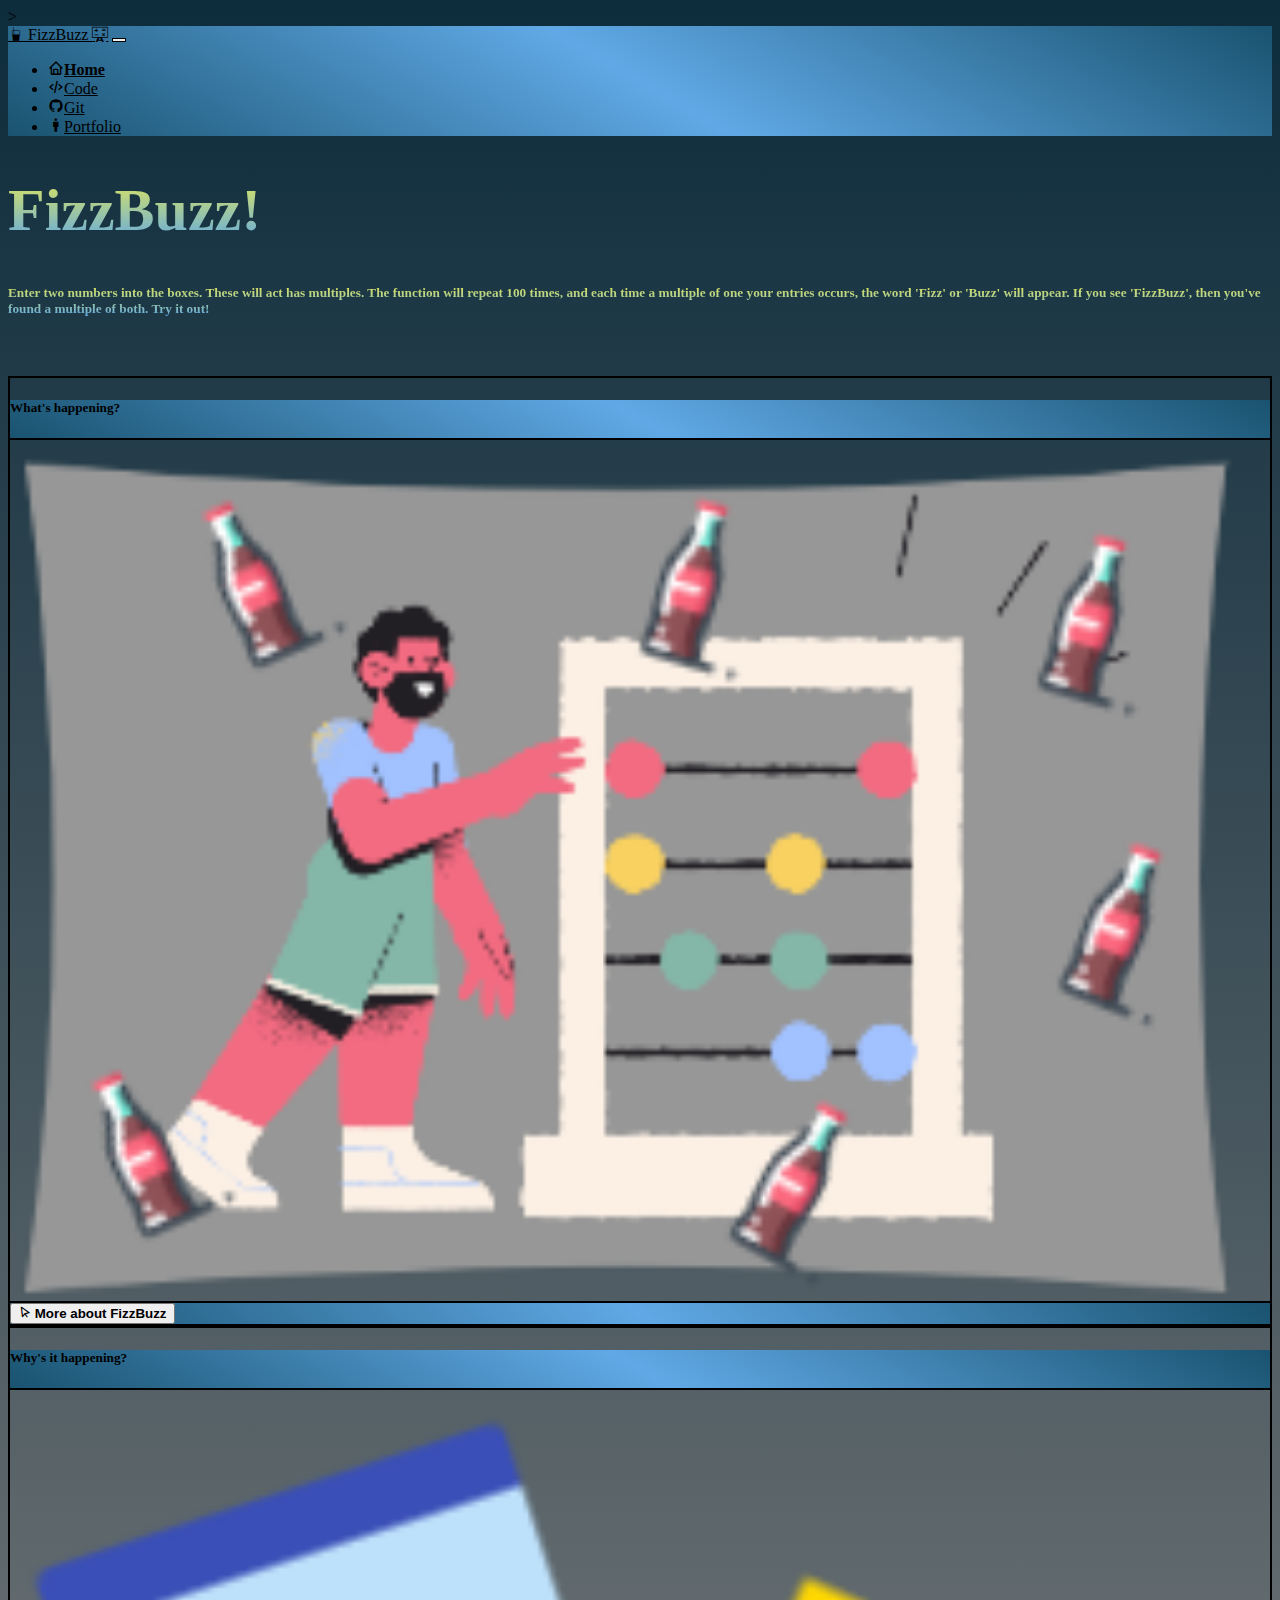
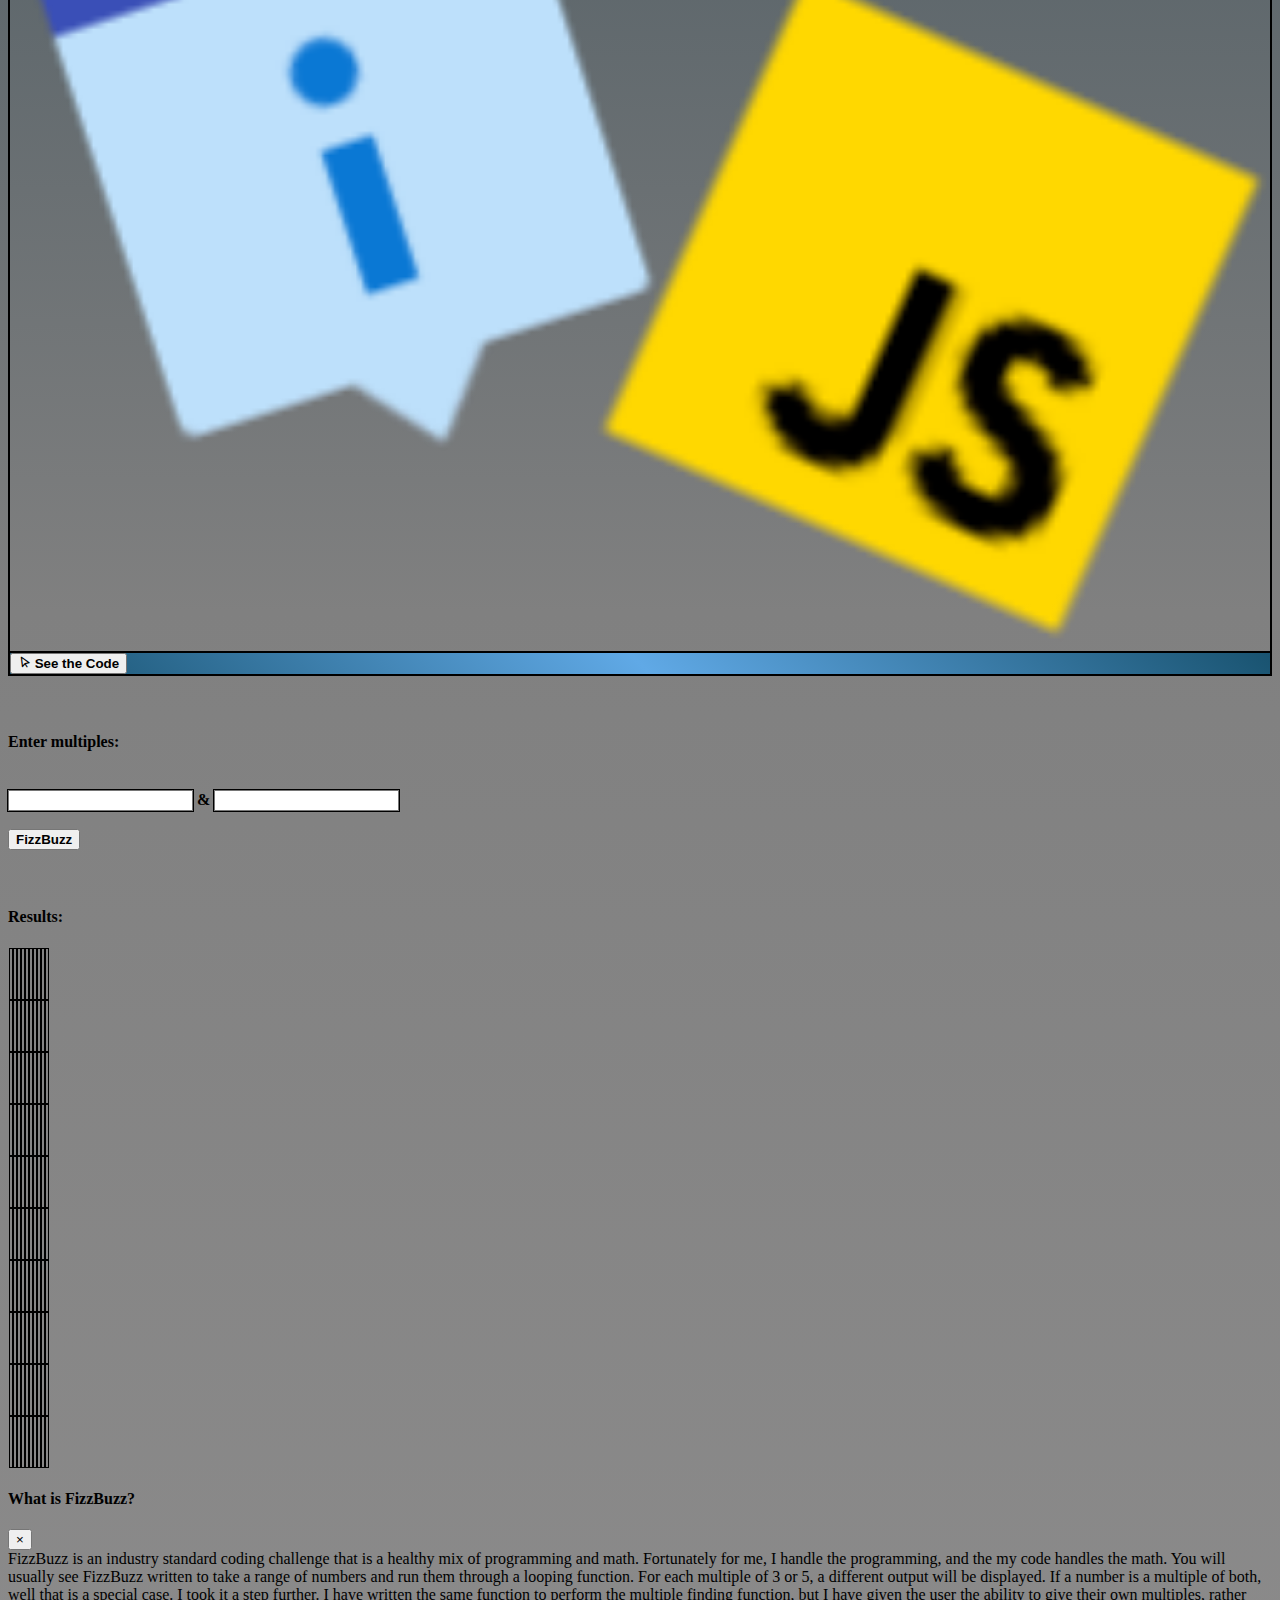
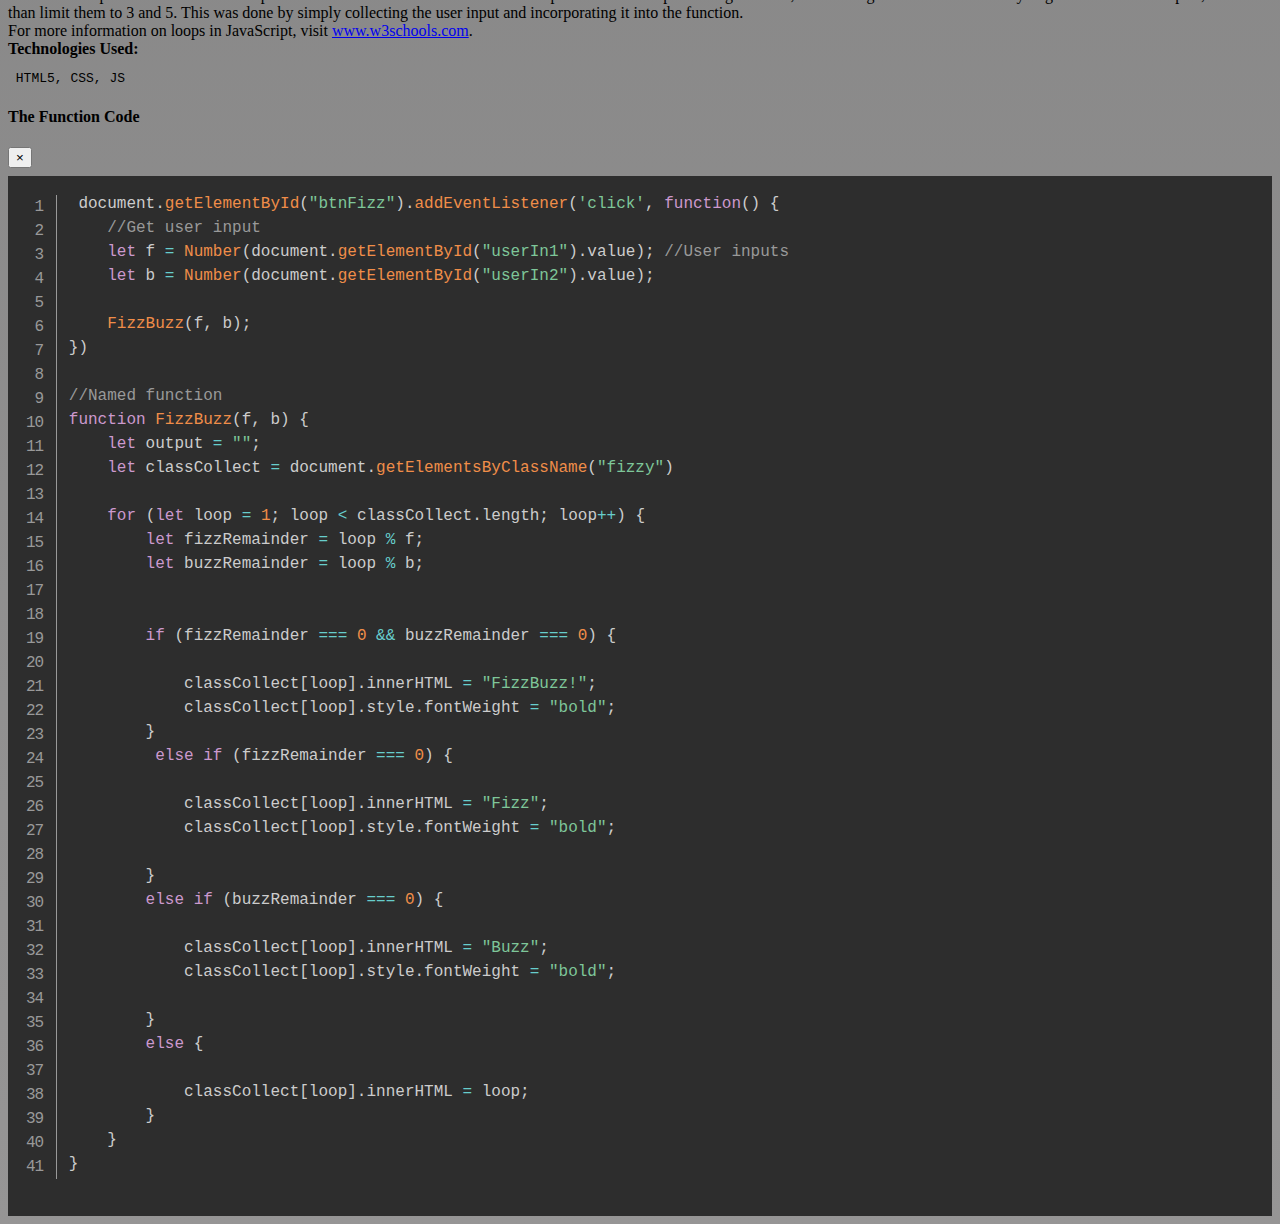
<file: FizzBuzz/index.html>
﻿<!DOCTYPE html>
<html lang="en">

<head>

    <meta charset="utf-8">
    <meta name="viewport" content="width=device-width, initial-scale=1">
>

    <title>FizzBuzz!</title>

    <!--Favicons-->
    <link rel="apple-touch-icon" sizes="180x180" href="/apple-touch-icon.png">
    <link rel="icon" type="image/png" sizes="32x32" href="/favicon-32x32.png">
    <link rel="icon" type="image/png" sizes="16x16" href="/favicon-16x16.png">
    <link rel="manifest" href="/site.webmanifest">

    <!-- Bootstrap core CSS -->
    <link rel="stylesheet" href="https://stackpath.bootstrapcdn.com/bootstrap/4.5.0/css/bootstrap.min.css" integrity="sha384-9aIt2nRpC12Uk9gS9baDl411NQApFmC26EwAOH8WgZl5MYYxFfc+NcPb1dKGj7Sk" crossorigin="anonymous">
    <link href="content/icofont.min.css" rel="stylesheet" />
    <link href="content/boxicons.min.css" rel="stylesheet" />

    <!--Custom CSS-->
    <link href="content/custom.css" rel="stylesheet" />
    <link href="content/prism.css" rel="stylesheet" />

</head>

<body>

    <!-- Navigation -->
    <nav class="navbar navbar-expand-lg navbar-dark navi static-top">
        <div class="container">
            <a class="navbar-brand" href="/Index.html" id="navigate"><i class="icofont-soft-drinks"></i> FizzBuzz <i class="icofont-mathematical-alt-2"></i></a>
            <button class="navbar-toggler navBurger" type="button" data-toggle="collapse" data-target="#navbarResponsive" aria-controls="navbarResponsive" aria-expanded="false" aria-label="Toggle navigation">
                <span class="navbar-toggler-icon"></span>
            </button>
            <div class="collapse navbar-collapse" id="navbarResponsive">
                <ul class="navbar-nav ml-auto">
                    <li class="nav-item active">
                        <a class="nav-link" href="/Index.html" id="navigate"><i class="bx bx-home"></i>Home</a>
                    </li>
                    <li class="nav-item">
                        <a class="nav-link" href="/Code.html" id="navigate"><i class="bx bx-code-alt"></i>Code</a>
                    </li>
                    <li class="nav-item">
                        <a target="_blank" class="nav-link" href="https://github.com/joneseli7395/FizzBuzz" id="navigate"><i class="bx bxl-github"></i>Git</a>
                    </li>
                    <li class="nav-item">
                        <a target="_blank" class="nav-link" href="https://www.ejdevspot.com/" id="navigate"><i class="bx bx-male"></i>Portfolio</a>
                    </li>
                </ul>
            </div>
        </div>
    </nav>

    <!-- Page Content -->
    <div class="container">
        <div class="row">
            <div class="col-lg-12 text-center">
                <h1 class="mt-5 title">FizzBuzz!</h1>
                <h5 class="title2">Enter two numbers into the boxes. These will act has multiples. The function will repeat 100 times, and each time a multiple of one your entries occurs, the word 'Fizz' or 'Buzz' will appear. If you see 'FizzBuzz', then you've found a multiple of both. Try it out!</h5>
            </div>
        </div>
    </div><br /><br />
    <div class="container">
        <div class="row commentRow">
            <div class="col-lg-4 col-md-6">
                <div class="card">
                    <div class="card-header text-center">
                        <h5>What's happening?</h5>
                    </div>
                    <div class="card-body text-center">
                        <img src="images/fizz.png" />
                    </div>
                    <div class="card-footer">
                        <div class="row">
                            <div class="col-lg-3 col-md-6"></div>
                            <div class="col">
                                <button class="btn bg-transparent bx-fade-up-hover" data-toggle="modal" data-target="#aboutFizz"><i class="bx bx-pointer"></i><strong> More about FizzBuzz</strong></button>
                            </div>
                        </div>
                    </div>
                </div>
            </div>
            <div class="col-lg-4 col-md-6"></div>
            <div class="col">
                <div class="card">
                    <div class="card-header text-center">
                        <h5>Why's it happening?</h5>
                    </div>
                    <div class="card-body text-center">
                        <img src="images/infopop.png" />
                    </div>
                    <div class="card-footer">
                        <div class="row">
                            <div class="col-lg-5 col-md-8"></div>
                            <div class="col">
                                <button class="btn bg-transparent bx-fade-up-hover" data-toggle="modal" data-target="#theCode"><i class="bx bx-pointer"></i><strong> See the Code</strong></button>
                            </div>
                        </div>
                    </div>
                </div>
            </div>
        </div><br /><br />

        <div class="container">
            <!--FizzBuzz-->
            <div class="row">
                <div class="col-lg-12 text-center">
                    <h4>Enter multiples:</h4><br />
                    <input type="text" class ="inputs" id="userIn1" />
                    <strong>&</strong>
                    <input type="text" class="inputs" id="userIn2" />
                </div>
            </div>
        </div><br />
        <div class="container">
            <div class="row">
                <div class="col-lg-12 text-center">
                    <button id="btnFizz" class="btn bg-warning"><strong> FizzBuzz </strong></button>
                </div>
            </div>
        </div><br /><br />

        <div class="container">
            <div class="col-lg-12 col-md-12 text-center">
                <h4>Results:</h4>
            </div>
            <div class="row">
                <div class="col col-lg-12 tableCol">
                    <table class="table table-dark table-striped">
                        <tbody>
                            <tr>
                                <td><span class="fizzy"></span></td>
                                <td><span class="fizzy"></span></td>
                                <td><span class="fizzy"></span></td>
                                <td><span class="fizzy"></span></td>
                                <td><span class="fizzy"></span></td>
                                <td><span class="fizzy"></span></td>
                                <td><span class="fizzy"></span></td>
                                <td><span class="fizzy"></span></td>
                                <td><span class="fizzy"></span></td>
                                <td><span class="fizzy"></span></td>
                            </tr>
                            <tr>
                                <td><span class="fizzy"></span></td>
                                <td><span class="fizzy"></span></td>
                                <td><span class="fizzy"></span></td>
                                <td><span class="fizzy"></span></td>
                                <td><span class="fizzy"></span></td>
                                <td><span class="fizzy"></span></td>
                                <td><span class="fizzy"></span></td>
                                <td><span class="fizzy"></span></td>
                                <td><span class="fizzy"></span></td>
                                <td><span class="fizzy"></span></td>
                            </tr>
                            <tr>
                                <td><span class="fizzy"></span></td>
                                <td><span class="fizzy"></span></td>
                                <td><span class="fizzy"></span></td>
                                <td><span class="fizzy"></span></td>
                                <td><span class="fizzy"></span></td>
                                <td><span class="fizzy"></span></td>
                                <td><span class="fizzy"></span></td>
                                <td><span class="fizzy"></span></td>
                                <td><span class="fizzy"></span></td>
                                <td><span class="fizzy"></span></td>
                            </tr>
                            <tr>
                                <td><span class="fizzy"></span></td>
                                <td><span class="fizzy"></span></td>
                                <td><span class="fizzy"></span></td>
                                <td><span class="fizzy"></span></td>
                                <td><span class="fizzy"></span></td>
                                <td><span class="fizzy"></span></td>
                                <td><span class="fizzy"></span></td>
                                <td><span class="fizzy"></span></td>
                                <td><span class="fizzy"></span></td>
                                <td><span class="fizzy"></span></td>
                            </tr>
                            <tr>
                                <td><span class="fizzy"></span></td>
                                <td><span class="fizzy"></span></td>
                                <td><span class="fizzy"></span></td>
                                <td><span class="fizzy"></span></td>
                                <td><span class="fizzy"></span></td>
                                <td><span class="fizzy"></span></td>
                                <td><span class="fizzy"></span></td>
                                <td><span class="fizzy"></span></td>
                                <td><span class="fizzy"></span></td>
                                <td><span class="fizzy"></span></td>
                            </tr>
                            <tr>
                                <td><span class="fizzy"></span></td>
                                <td><span class="fizzy"></span></td>
                                <td><span class="fizzy"></span></td>
                                <td><span class="fizzy"></span></td>
                                <td><span class="fizzy"></span></td>
                                <td><span class="fizzy"></span></td>
                                <td><span class="fizzy"></span></td>
                                <td><span class="fizzy"></span></td>
                                <td><span class="fizzy"></span></td>
                                <td><span class="fizzy"></span></td>
                            </tr>
                            <tr>
                                <td><span class="fizzy"></span></td>
                                <td><span class="fizzy"></span></td>
                                <td><span class="fizzy"></span></td>
                                <td><span class="fizzy"></span></td>
                                <td><span class="fizzy"></span></td>
                                <td><span class="fizzy"></span></td>
                                <td><span class="fizzy"></span></td>
                                <td><span class="fizzy"></span></td>
                                <td><span class="fizzy"></span></td>
                                <td><span class="fizzy"></span></td>
                            </tr>
                            <tr>
                                <td><span class="fizzy"></span></td>
                                <td><span class="fizzy"></span></td>
                                <td><span class="fizzy"></span></td>
                                <td><span class="fizzy"></span></td>
                                <td><span class="fizzy"></span></td>
                                <td><span class="fizzy"></span></td>
                                <td><span class="fizzy"></span></td>
                                <td><span class="fizzy"></span></td>
                                <td><span class="fizzy"></span></td>
                                <td><span class="fizzy"></span></td>
                            </tr>
                            <tr>
                                <td><span class="fizzy"></span></td>
                                <td><span class="fizzy"></span></td>
                                <td><span class="fizzy"></span></td>
                                <td><span class="fizzy"></span></td>
                                <td><span class="fizzy"></span></td>
                                <td><span class="fizzy"></span></td>
                                <td><span class="fizzy"></span></td>
                                <td><span class="fizzy"></span></td>
                                <td><span class="fizzy"></span></td>
                                <td><span class="fizzy"></span></td>
                            </tr>
                            <tr>
                                <td><span class="fizzy"></span></td>
                                <td><span class="fizzy"></span></td>
                                <td><span class="fizzy"></span></td>
                                <td><span class="fizzy"></span></td>
                                <td><span class="fizzy"></span></td>
                                <td><span class="fizzy"></span></td>
                                <td><span class="fizzy"></span></td>
                                <td><span class="fizzy"></span></td>
                                <td><span class="fizzy"></span></td>
                                <td><span class="fizzy"></span></td>
                            </tr>
                        </tbody>
                    </table>
                </div>
            </div>
        </div>

        <!--Modals-->
        <!-- The Modal -->
        <div class="modal" id="aboutFizz">
            <div class="modal-dialog modal-dialog-scrollable modal modal-dialog-centered">
                <div class="modal-content">

                    <!-- Modal Header -->
                    <div class="modal-header" id="aboutFizz">
                        <h4 class="modal-title">What is FizzBuzz?</h4>
                        <button type="button" class="close" data-dismiss="modal">&times;</button>
                    </div>

                    <!-- Modal body -->
                    <div class="modal-body">
                        FizzBuzz is an industry standard coding challenge that is a healthy mix of programming and math. Fortunately for me, I handle the programming, and the my code handles the math. You will usually see FizzBuzz written to take a range of numbers and run them through a looping function. For each multiple of 3 or 5, a different output will be displayed. If a number is a multiple of both, well that is a special case.
                        I took it a step further. I have written the same function to perform the multiple finding function, but I have given the user the ability to give their own multiples, rather than limit them to 3 and 5. This was done by simply collecting the user input and incorporating it into the function.<br />
                        For more information on loops in JavaScript, visit <a target="_blank" href="https://www.w3schools.com/js/js_loop_for.asp">www.w3schools.com</a>.
                    </div>
                    <div class="row">
                        <b>Technologies Used:</b><pre> HTML5, CSS, JS</pre>
                    </div>
                </div>
            </div>
        </div>

        <!-- The Modal -->
        <div class="modal" id="theCode">
            <div class="modal-dialog modal-dialog-scrollable modal-lg modal-dialog-centered">
                <div class="modal-content">

                    <!-- Modal Header -->
                    <div class="modal-header">
                        <h4 class="modal-title">The Function Code</h4>
                        <button type="button" class="close" data-dismiss="modal">&times;</button>
                    </div>

                    <!-- Modal body -->
                    <div class="modal-body">
<pre>
<code class="language-js line-numbers"> document.getElementById("btnFizz").addEventListener('click', function() {
    //Get user input
    let f = Number(document.getElementById("userIn1").value); //User inputs
    let b = Number(document.getElementById("userIn2").value);

    FizzBuzz(f, b);
})

//Named function
function FizzBuzz(f, b) {
    let output = "";
    let classCollect = document.getElementsByClassName("fizzy")

    for (let loop = 1; loop < classCollect.length; loop++) {
        let fizzRemainder = loop % f;
        let buzzRemainder = loop % b;


        if (fizzRemainder === 0 && buzzRemainder === 0) {

            classCollect[loop].innerHTML = "FizzBuzz!";
            classCollect[loop].style.fontWeight = "bold";
        }
         else if (fizzRemainder === 0) {

            classCollect[loop].innerHTML = "Fizz";
            classCollect[loop].style.fontWeight = "bold";

        }
        else if (buzzRemainder === 0) {

            classCollect[loop].innerHTML = "Buzz";
            classCollect[loop].style.fontWeight = "bold";

        }
        else {

            classCollect[loop].innerHTML = loop;
        }
    }
}
</code>
</pre>
                    </div>
                </div>
            </div>
        </div>
    </div>

    <!-- Bootstrap core JavaScript -->
    <script src="//code.jquery.com/jquery-3.5.1.slim.min.js" integrity="sha384-DfXdz2htPH0lsSSs5nCTpuj/zy4C+OGpamoFVy38MVBnE+IbbVYUew+OrCXaRkfj" crossorigin="anonymous"></script>
    <script src="//cdn.jsdelivr.net/npm/popper.js@1.16.0/dist/umd/popper.min.js" integrity="sha384-Q6E9RHvbIyZFJoft+2mJbHaEWldlvI9IOYy5n3zV9zzTtmI3UksdQRVvoxMfooAo" crossorigin="anonymous"></script>
    <script src="//stackpath.bootstrapcdn.com/bootstrap/4.5.0/js/bootstrap.min.js" integrity="sha384-OgVRvuATP1z7JjHLkuOU7Xw704+h835Lr+6QL9UvYjZE3Ipu6Tp75j7Bh/kR0JKI" crossorigin="anonymous"></script>

    <!--Custom JS-->
    <script src="scripts/custom.js"></script>
    <script src="scripts/prism.js"></script>

</body>

</html>
</file>
<file: FizzBuzz/content/custom.css>
﻿body {
    background: linear-gradient(#0d2c3c, #808080, #969595);
    display: block;
    text-size-adjust: auto;
}

td {
    outline:black solid .5px;
    min-height:250px;
}

.commentRow {
    min-height: 250px;
}
.card {
    border: solid black 2px;
}
.card-header {
    background: linear-gradient(30deg, #195370, #60A9E6, #195370);
    border-bottom: solid black 2px;
}
.card-footer {
    background: linear-gradient(45deg, #195370, #60A9E6, #195370);
    border-top: solid black 2px;
}
.fizzy {

}

tr {
    height:50px;
}

.title {
    font-size: 60px;
    font-weight:bold;
    background: -webkit-linear-gradient(90deg, #60A9E6, #E0E65A);
    -webkit-background-clip: text;
    -webkit-text-fill-color: transparent;
}

.title2 {
    background: -webkit-linear-gradient(90deg, #60A9E6, #E0E65A);
    -webkit-background-clip: text;
    -webkit-text-fill-color: transparent;
}
input {
    outline: solid black 1px;
}

.navi {
    background: linear-gradient(30deg, #195370, #60A9E6, #195370);
}

#navigate {
    color: black!important;
}

img {
    width:100%
}

.navBurger {
    border: solid black 0.7px!important;
}

.active {
    font-weight: bold!important;
}

.tableCol {
    height: auto;
    width: 100%
}
</file>
<file: FizzBuzz/content/prism.css>
/* PrismJS 1.21.0
https://prismjs.com/download.html#themes=prism-tomorrow&languages=markup+css+clike+javascript&plugins=line-numbers */
/**
 * prism.js tomorrow night eighties for JavaScript, CoffeeScript, CSS and HTML
 * Based on https://github.com/chriskempson/tomorrow-theme
 * @author Rose Pritchard
 */

code[class*="language-"],
pre[class*="language-"] {
	color: #ccc;
	background: none;
	font-family: Consolas, Monaco, 'Andale Mono', 'Ubuntu Mono', monospace;
	font-size: 1em;
	text-align: left;
	white-space: pre;
	word-spacing: normal;
	word-break: normal;
	word-wrap: normal;
	line-height: 1.5;

	-moz-tab-size: 4;
	-o-tab-size: 4;
	tab-size: 4;

	-webkit-hyphens: none;
	-moz-hyphens: none;
	-ms-hyphens: none;
	hyphens: none;

}

/* Code blocks */
pre[class*="language-"] {
	padding: 1em;
	margin: .5em 0;
	overflow: auto;
}

:not(pre) > code[class*="language-"],
pre[class*="language-"] {
	background: #2d2d2d;
}

/* Inline code */
:not(pre) > code[class*="language-"] {
	padding: .1em;
	border-radius: .3em;
	white-space: normal;
}

.token.comment,
.token.block-comment,
.token.prolog,
.token.doctype,
.token.cdata {
	color: #999;
}

.token.punctuation {
	color: #ccc;
}

.token.tag,
.token.attr-name,
.token.namespace,
.token.deleted {
	color: #e2777a;
}

.token.function-name {
	color: #6196cc;
}

.token.boolean,
.token.number,
.token.function {
	color: #f08d49;
}

.token.property,
.token.class-name,
.token.constant,
.token.symbol {
	color: #f8c555;
}

.token.selector,
.token.important,
.token.atrule,
.token.keyword,
.token.builtin {
	color: #cc99cd;
}

.token.string,
.token.char,
.token.attr-value,
.token.regex,
.token.variable {
	color: #7ec699;
}

.token.operator,
.token.entity,
.token.url {
	color: #67cdcc;
}

.token.important,
.token.bold {
	font-weight: bold;
}
.token.italic {
	font-style: italic;
}

.token.entity {
	cursor: help;
}

.token.inserted {
	color: green;
}

pre[class*="language-"].line-numbers {
	position: relative;
	padding-left: 3.8em;
	counter-reset: linenumber;
}

pre[class*="language-"].line-numbers > code {
	position: relative;
	white-space: inherit;
}

.line-numbers .line-numbers-rows {
	position: absolute;
	pointer-events: none;
	top: 0;
	font-size: 100%;
	left: -3.8em;
	width: 3em; /* works for line-numbers below 1000 lines */
	letter-spacing: -1px;
	border-right: 1px solid #999;

	-webkit-user-select: none;
	-moz-user-select: none;
	-ms-user-select: none;
	user-select: none;

}

	.line-numbers-rows > span {
		display: block;
		counter-increment: linenumber;
	}

		.line-numbers-rows > span:before {
			content: counter(linenumber);
			color: #999;
			display: block;
			padding-right: 0.8em;
			text-align: right;
		}
</file>
